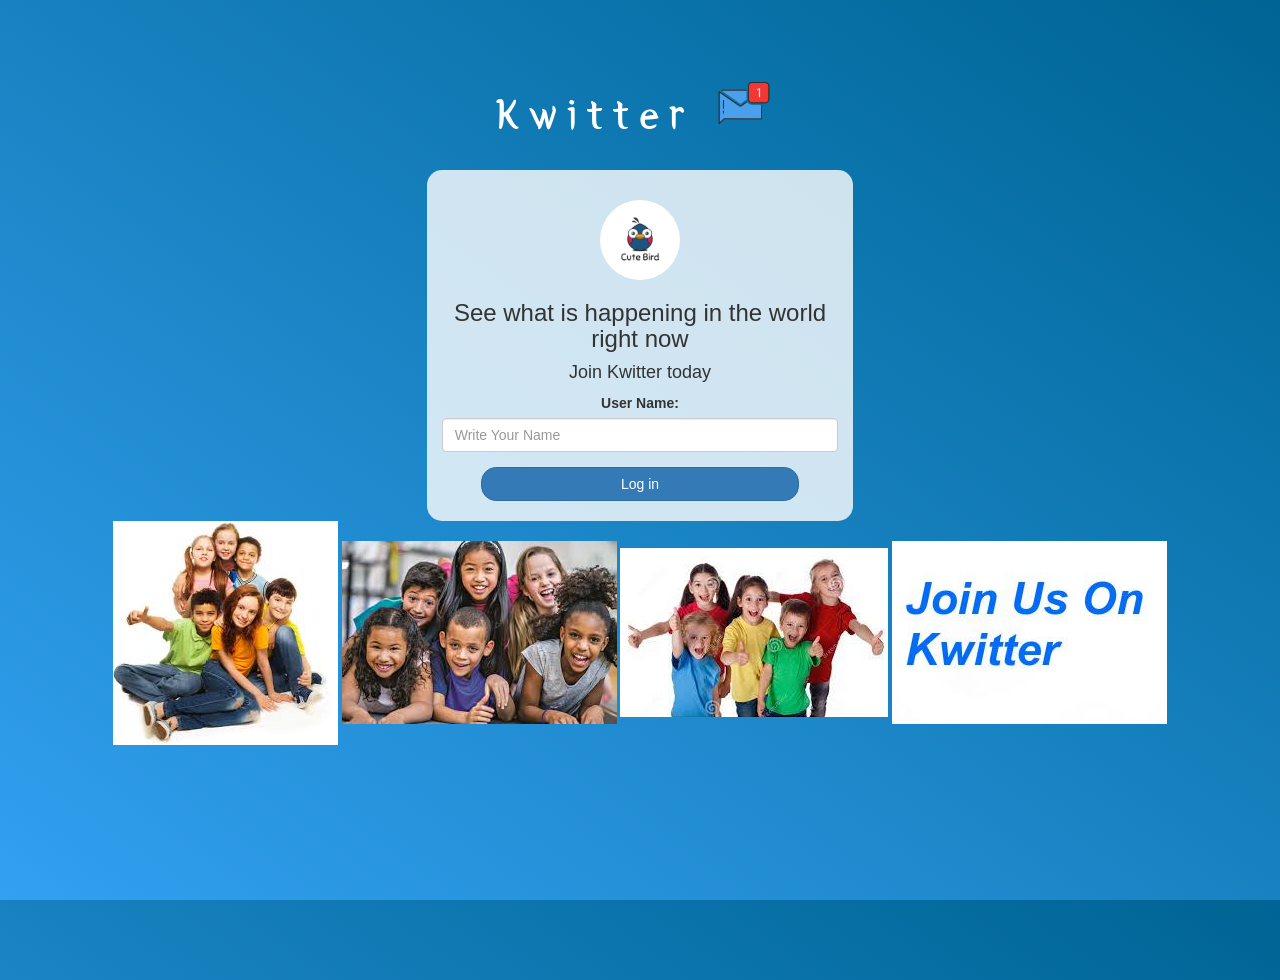
<file: index.html>
<!DOCTYPE html>
<html>
<head>
	<title>Kwitter</title>
<link href="https://fonts.googleapis.com/css?family=Yeon+Sung&display=swap" rel="stylesheet"><meta name="viewport" content="width=device-width, initial-scale=1">

<link rel="stylesheet" href="https://maxcdn.bootstrapcdn.com/bootstrap/3.4.0/css/bootstrap.min.css">
<script src="https://ajax.googleapis.com/ajax/libs/jquery/3.4.1/jquery.min.js"></script>
<script src="https://maxcdn.bootstrapcdn.com/bootstrap/3.4.0/js/bootstrap.min.js"></script>

<link rel="stylesheet" type="text/css" href="style.css">
<script src="1.js"></script>
</head>
<body>
<center>
	<h1 class="header">	
		Kwitter	<sup>
	<img src="m2.png">
	</sup>
</h1>
<div class="col-lg-4 col-md-6 col-sm-6 col-xs-11 login_div">
	<img src="logo.png" class="logo">
		<h3 >See what is happening in the world right now</h3>
		<h4 >Join Kwitter today</h4>
		<div class="form-group">
		  <label >User Name:</label>
         <input id="user_name" type="text" class="form-control" placeholder="Write Your Name">
		</div>
		<button id="login_button" class="btn btn-primary" onclick="add_user()">Log in</button>
		<br><br>
	</div>
	<span>
		<img src="img_1.jpg">
	</span>
	<span>
		<img src="img_2.jpg">
	</span>
	<span>
		<img src="img_3.jpg">
	</span>
	<span>
		<img src="img_4.jpg">
	</span>
</center>
</body>
</html>
</file>
<file: style.css>
html, body
{
  height: 100%;
  margin: 0;
}

body
{
background-image: linear-gradient(to right top, #33a0f1, #2591d9, #1882c1, #0a73aa, #006494);
}

.header
{
	color: white;font-family: 'Yeon Sung';font-size: 45px;letter-spacing: 10px;margin-top: 80px;
}
.header img
{
	width: 80px;margin-left: -15px;
}

.login_div
{
	background: rgba(255,255,255,0.8);float: none;border-radius: 15px;
}

.logo
{
	width: 80px;margin-top: 30px;border-radius: 40px;
}

#login_button
{
	width: 80%;border-radius: 15px;
}

.room_name
{
	cursor: pointer;
	font-size: 20px;
}


#logout
{
	font-size: 20px; float: right;
}


#output
{
	padding: 10px; width:80%;background: rgba(255,255,255,0.8);border-radius: 15px;
}

.input_div_room_page
{
	width: 80%;
}

.input_div label
{
	color: white;font-size: 20px;
}


.input_div_message_page
{
	position: fixed;bottom: 0px;width: 100%;background: rgba(255,255,255,0.8);
}
.input_div_message_page label
{
	color: black;
}
.input_div_message_page #msg
{
	width: 80%;
}
.input_div_message_page button
{
	margin-top: 15px;
	width: 50%; 
}
.color_white
{
	color: white
}

.user_tick
{
	width:20px;
}
.message_h4
{
	padding-left:5px;color:grey;
}
</file>
